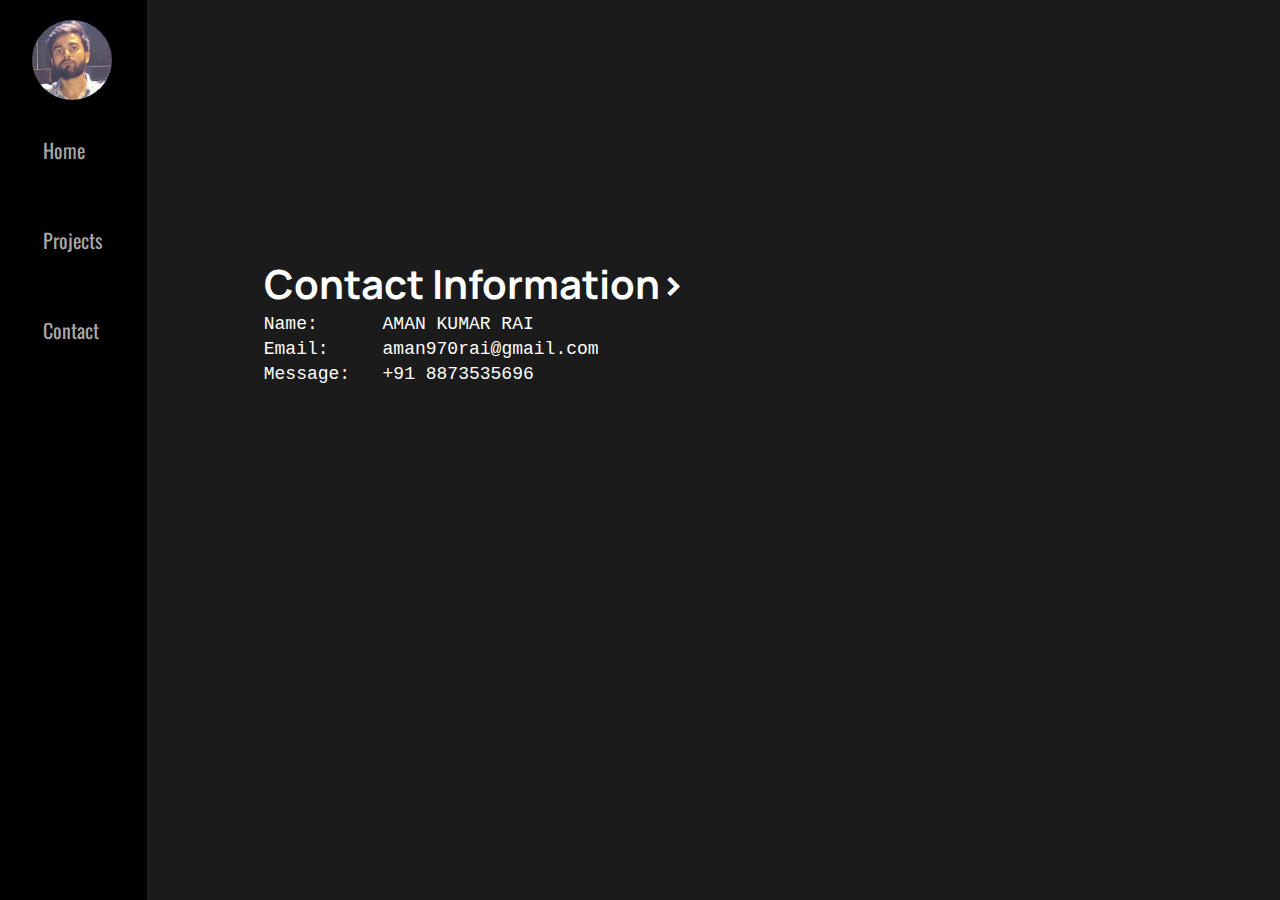
<file: contact.html>
<!DOCTYPE html>
<html lang="en">
<head>
    <meta charset="UTF-8">
    <meta name="viewport" content="width=device-width, initial-scale=1.0">
    <title>Aman Rai - Web Developer, Coder </title>
    <link rel="stylesheet" href="Portfolio.css">
</head>
<body>
    <div class="whole">
        <div class="sidebar">
            <nav>
                <img src="profile.jpg" alt="Aman" class="profileImage">
                <ul>
                   <li class="homeBtn" > <a href="/index.html"> Home </a> </li>
                   <li class="projectBtn" > <a href="/project.html"> Projects </a></li>
                   <li class="contactBtn" > <a href="/contact.html"> Contact </a></li>
                </ul>
            </nav>
        </div>


        <div class="main">
            <div class="contactElements">
                <h1 class="contactInfo">
                    Contact Information>
                </h1>
                <p class="contactName">
                    Name: &nbsp &nbsp &nbspAMAN KUMAR RAI
                </p>
                <p class="contactEmail">
                    Email: &nbsp &nbsp <a href="https://mail.google.com/mail/u/0/#inbox" target="_blank"> aman970rai@gmail.com </a> 
                </p>
                <p class="contactMessage">
                   Message: &nbsp  +91 8873535696
                </p>
            </div>

        </div>
</div>
</body>
</html>
</file>
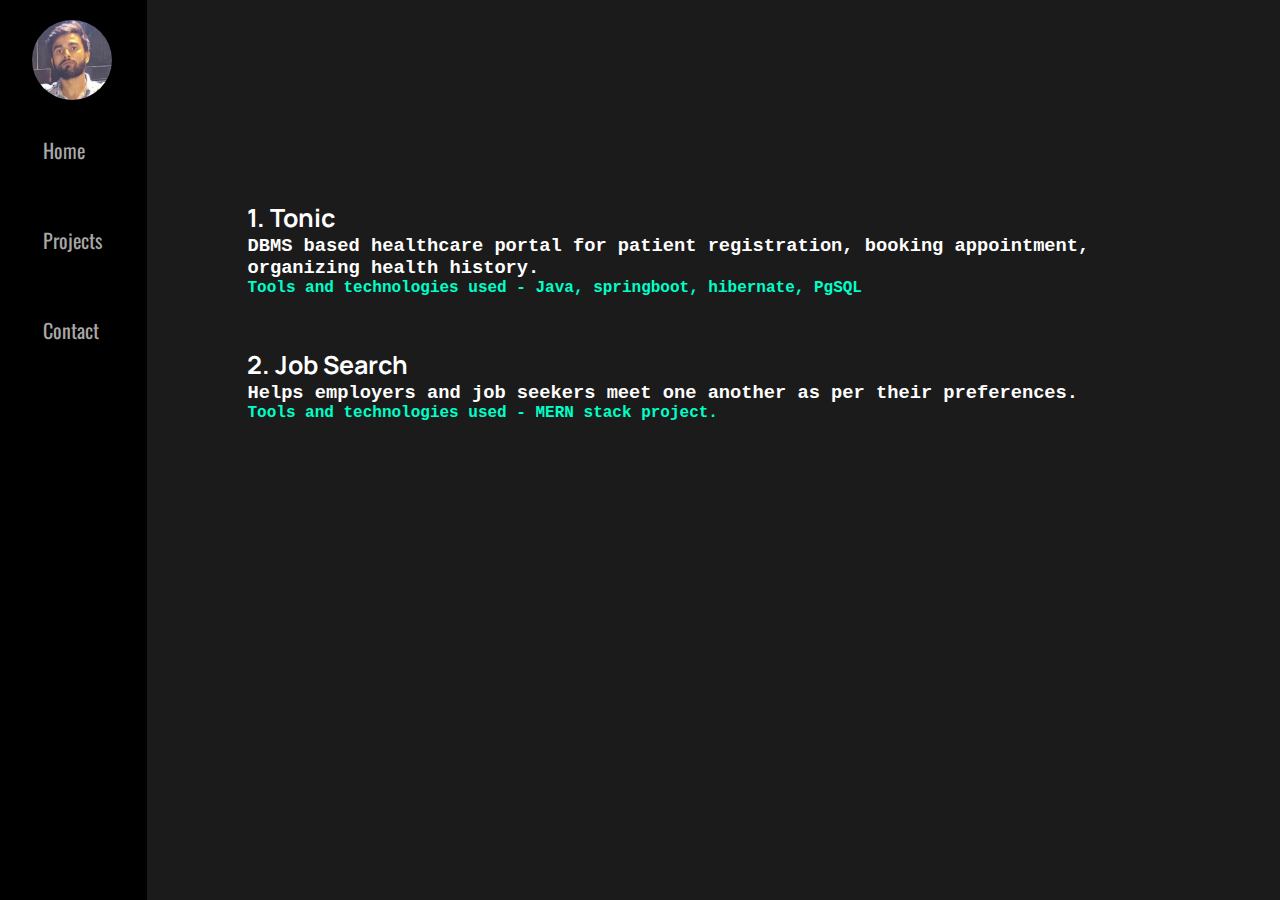
<file: project.html>
<!DOCTYPE html>
<html lang="en">
<head>
    <meta charset="UTF-8">
    <meta name="viewport" content="width=device-width, initial-scale=1.0">
    <title>Aman Rai - Web Developer, Coder </title>
    <link rel="stylesheet" href="Portfolio.css">
</head>
<body>
    <div class="whole">
        <div class="sidebar">
            <nav>
                <img src="profile.jpg" alt="Aman" class="profileImage">
                <ul>
                   <li class="homeBtn" > <a href="/index.html"> Home </a> </li>
                   <li class="projectBtn" > <a href="/project.html"> Projects </a></li>
                   <li class="contactBtn" > <a href="/contact.html"> Contact </a></li>
                </ul>
            </nav>
        </div>


        <div class="main">
            <div class="projects">
                <div class="project1">
                
                    <h1> 
                        1. Tonic
                    </h1>
                    <h3>
                        DBMS based healthcare portal for patient registration, booking appointment, organizing health history.
                    </h3>
                    <h4>
                        Tools and technologies used - Java, springboot, hibernate, PgSQL
                    </h4>
                
            </div>
            <div class="project2">
                <h1> 
                    2. Job Search
                </h1>
                <h3>
                    Helps employers and job seekers meet one another as per their preferences.
                </h3>
                <h4>
                    Tools and technologies used - MERN stack project.
                </h4>
            </div>
           </div>
        </div>
</div>
</body>
</html>
</file>
<file: Portfolio.css>
@import url('https://fonts.googleapis.com/css2?family=Oswald:wght@300&family=Roboto+Slab&display=swap');
@import url('https://fonts.googleapis.com/css2?family=Manrope:wght@800&family=Oswald:wght@300&family=Roboto&family=Rubik:wght@500&display=swap');

*{
    margin: 0;
    padding: 0;
}
.whole{
    display: flex;
}
.sidebar{
     background-color: black;
     color: antiquewhite;    /*rgb(133, 131, 131)*/
     width: 150px;
     height: 100vh;
     font-family: 'Oswald', sans-serif;                           
}
.profileImage{
    width: 80px;
    height: 80px;
    border-radius: 400px;
    margin-left: 12px;
    /* margin-top: 50px; */
    /* margin-left: 50px; */
}
.sidebar nav{
    padding: 20px;
}
.sidebar nav li{
    list-style-type: none;                     /* To remove the dot points */
    padding: 30px 0;
    font-size: 20px;
    margin-left: 23px ;
    /* font-style: bold; */
}
.sidebar nav li a{
  text-decoration: none;                           /* Removes Underline*/
  color: rgb(170, 167, 167);
 }
 .homeBtn :active {
   color:rgb(0, 255, 200) ;
 }
 .projectBtn :active{
  color:rgb(0, 255, 200) ;
 }
 .contactBtn :active{
  color:rgb(0, 255, 200) ;
 }


.main{
    background-color: rgb(27, 27, 27);
    width: 90vw;
    height: 100vh; 
    
}
.infoContainer{
    display: flex;
    width: 80vw;
    height: 60vh;
    margin: 120px auto;
    justify-content: space-around;                               /* i dont know*/
}
.devIntro{
    display: flex;
    flex-direction: column;                                      /*Default is ROW */
    justify-content: center;
    font-family: 'Manrope', sans-serif;
    color: white;
    /* padding-top: 0; */
}
.hi{
  font-size: 40px;
}
.name{
  font-size: 40px;

}
.about{
  font-size: 40px;
}
.moreabout{
  font-family: 'Courier New', Courier, monospace;
  margin-top: 3px;
}
.button1{
  background-color:rgb(27, 27, 27);
  color:rgb(0, 255, 200) ;
  width: 180px;
  height: 40px;
  margin-top : 30px;
  padding: 6px auto;
  font-size: 13px;
  border-color: rgb(0, 255, 200);
  border-style: solid;
  border-width: 1px;
  font-family: 'Manrope', sans-serif;
  cursor: pointer;
}
.button1:active{
  margin-left: 2px;
  transition: 0.3s;

}
.webDevPic img{
  width: 450px;                                /* Can make vp/vh */
  height: 300px;
  margin-top: 90px;
  }

  /*space for resume button*/

  .contactElements{
    display: flex;
    flex-direction: column;
    justify-content: center; 
    width: 900px;                                /* Makes it rigid (not flex)-- we can have vh, vw approach*/
    height: 300px;
    margin: 120px auto;
    padding: 50px 20px;
    color: white;
  }
  .contactInfo{
    /* color: white; */
    font-family: 'Manrope', sans-serif;
    font-size: 40px;
  }
  .contactName{
    font-family: 'Courier New', Courier, monospace;
    margin-top: 3px;
    font-size: 18px;
  }
  .contactEmail{
    font-family: 'Courier New', Courier, monospace;
    margin-top: 5px;
    font-size: 18px;
  }
  .contactEmail a{
    text-decoration: none;
    color: white;
    font-size: 18px;
  }
  .contactMessage{
    font-family: 'Courier New', Courier, monospace;
    margin-top: 5px;
    font-size: 18px;
  }
  .projects{
    display: flex;
    width: 70vw;
    height: 60vh;
    margin-top: 200px;
    margin-left: 100px;
    color: white;
    flex-direction: column;
    font-family: 'Manrope', sans-serif; 
  }
  .project1{
    display: flex;
    flex-direction: column;
    margin-bottom: 50px;
  }
  .projects h1{
    font-size: 25px;
  }
  .projects h3{
    font-family: 'Courier New', Courier, monospace;
  }
  .projects h4{
    font-family: 'Courier New', Courier, monospace;
    color:rgb(0, 255, 200) ;
  }
  .project2{
    display: flex;
    flex-direction: column;
    margin-bottom: 50px;
  }

  @media (max-width: 700px) {
    /* *{
      background-color: brown;
    } */
    /* .sidebar{
      transform: translate(-200px,0px);
      position: absolute;
    } */
  }
</file>
